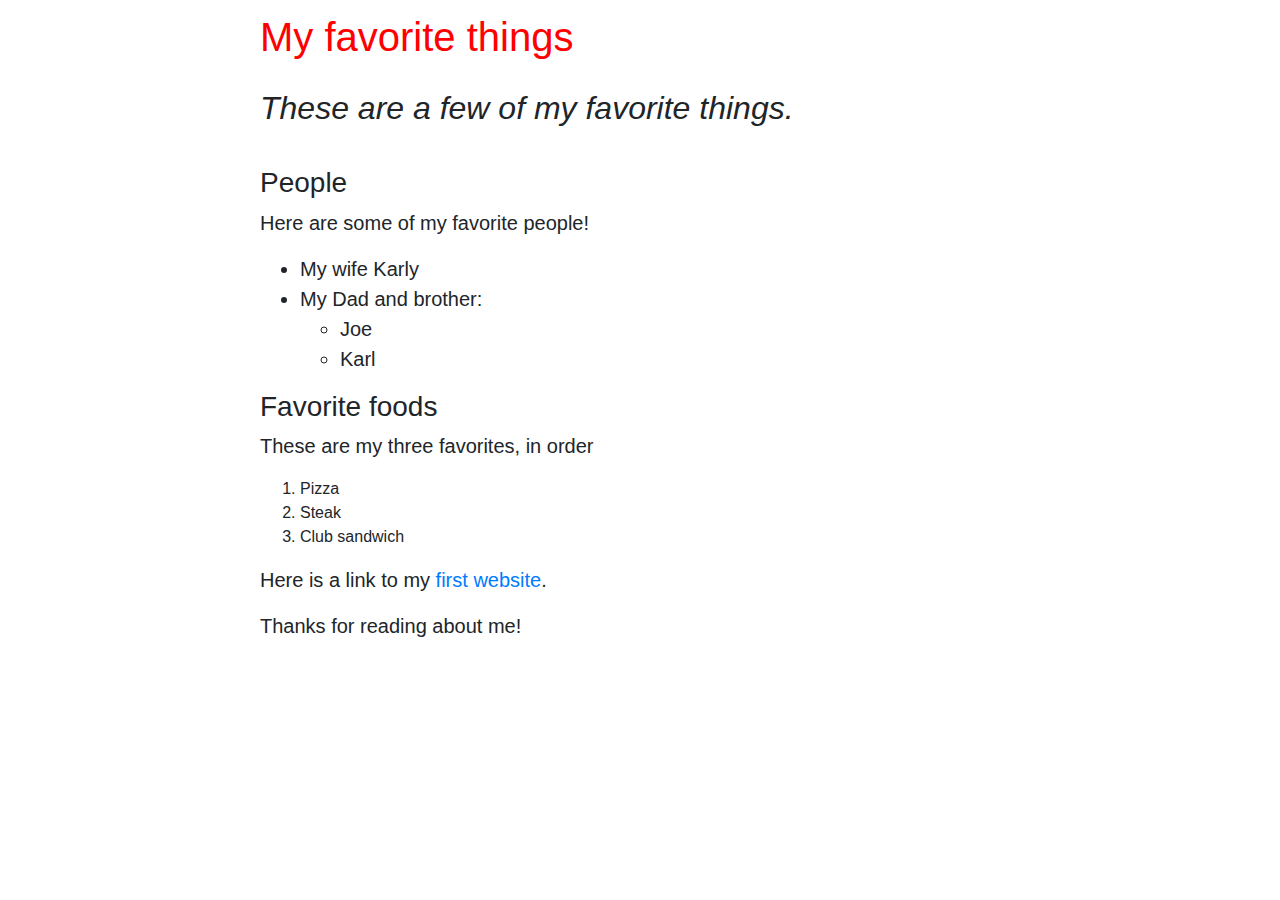
<file: index.html>
<!DOCTYPE html>
<html>
  <head>
    <link rel="stylesheet" href="css/bootstrap.css">
    <link rel="stylesheet" href="css/styles.css">
    <script src="js/jquery-3.4.1.js"></script>
    <script src="js/scripts.js" ></script>
    <title>Erich's Favorite Things</title>
  </head>
  <body>
    <div class="container-sm">
    <h1>My favorite things</h1>
    <h2>These are a few of my favorite things.</h2>

    <h3>People</h3>
    <p>Here are some of my favorite people!</p>
    <ul>
      <li>My wife Karly</li>
      <li>My Dad and brother:
        <ul>
          <li>Joe</li>
          <li>Karl</li>
        </ul>
      </li>
    </ul>

    <h3>Favorite foods</h3>
    <p>These are my three favorites, in order</p>
    <ol>
      <li>Pizza</li>
      <li>Steak</li>
      <li>Club sandwich</li>
    </ol>
    <p>Here is a link to my <a href="my-first-webpage2.html">first website</a>.</p>
    <p>Thanks for reading about me!</p>
  </div>
  </body>
</html>
</file>
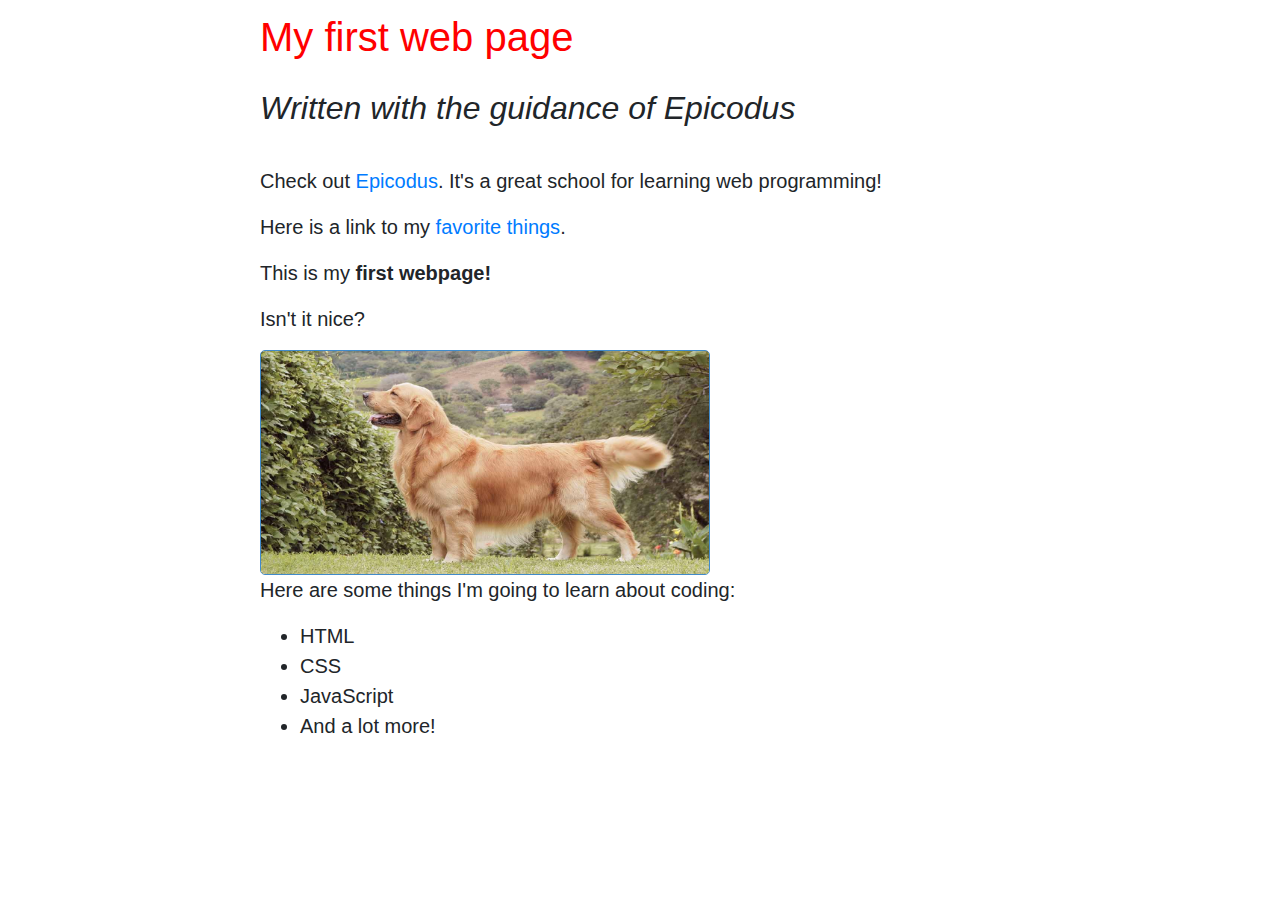
<file: my-first-webpage2.html>
<!DOCTYPE html>
<html>
  <head>
    <link rel="stylesheet" href="css/bootstrap.css">
    <link rel="stylesheet" href="css/styles.css">
    <script src="js/jquery-3.4.1.js"></script>
    <script src="js/scripts.js" ></script>
    <title>Web page #1!</title>
  </head>
  <body>
    <div class="container-sm">
    <h1>My first web page</h1>
    <h2>Written with the guidance of <em>Epicodus</em></h2>
    <p>Check out <a href="http://www.epicodus.com">Epicodus</a>. It's a great school for learning web programming!</p>
    <p>Here is a link to my <a href="index.html">favorite things</a>.</p>
    
    <p>This is my <strong>first webpage!</strong></p>
    <p>Isn't it nice?</p>

    <img src="golden-retriever.jpg" alt="A photo of a golden retriever.">
    
    <p>Here are some things I'm going to learn about coding:</p>
    <ul>
      <li>HTML</li>
      <li>CSS</li>
      <li>JavaScript</li>
      <li>And a lot more!</li>
    </ul>
  </div>
  </body>
</html>
</file>
<file: css/styles.css>
img {
    width:450px;
    height:225px;
    border-radius:5px;
    border-width:1px;
    overflow:none;
    border-color:#428bca;
    border-style:solid;
    }
    
h1 {
    color: red;
    line-height: 25px;
    }
    
h2 {
    font-style: italic;
    line-height: 100px;
}
    
p {
    font-family: Arial, Helvetica, sans-serif;
    text-align: left;
    font-style: normal;
    font-weight: normal;
    line-height: 30px;
    font-size: 20px;
}
    
ul {
    font-size: 20px;
    line-height: 30px;
}
    
.container-sm {
    padding-left: 190px;
    padding-top: 25px;
}
</file>
